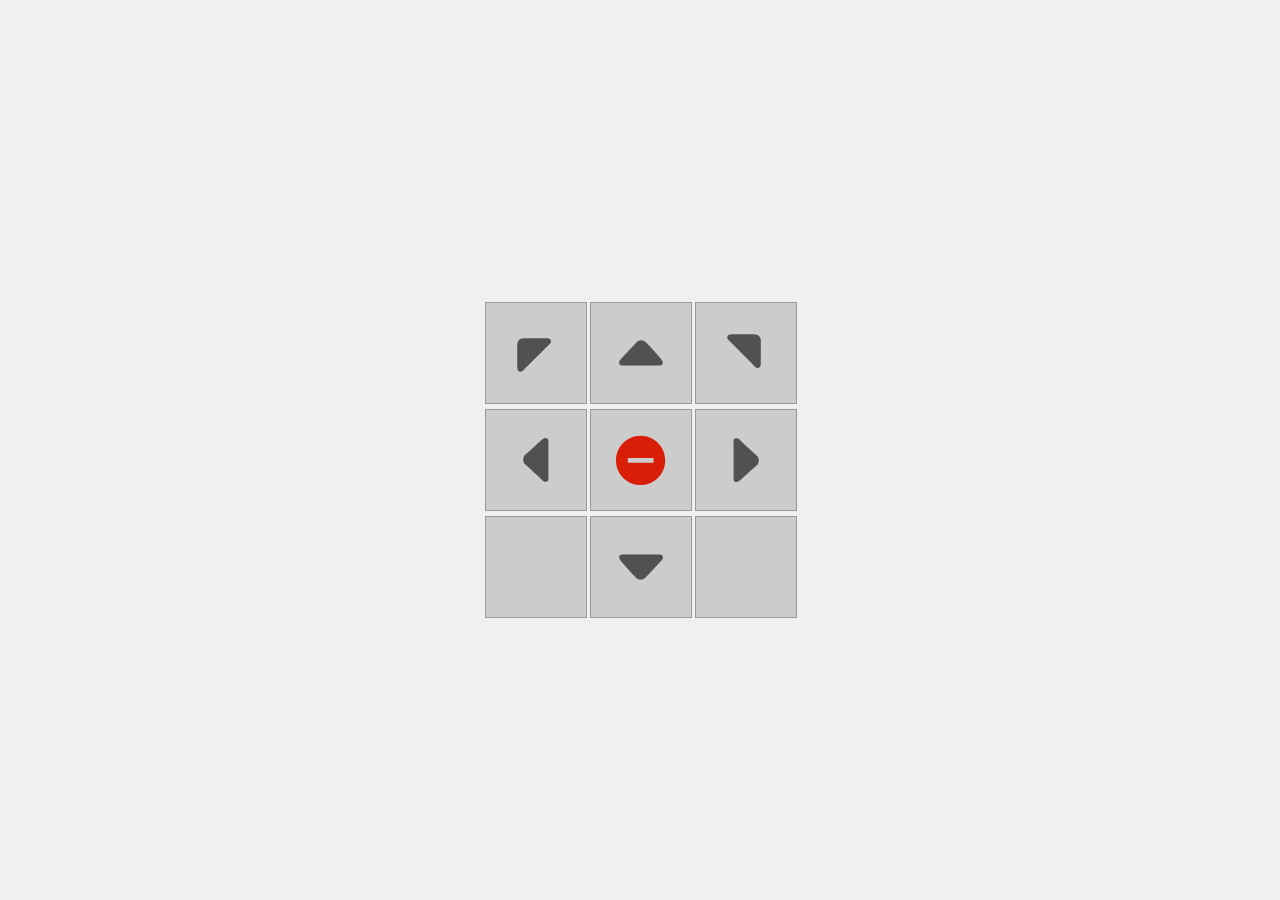
<file: templates/index.html>
<!DOCTYPE html>
<html lang="en">
<head>
    <meta charset="UTF-8">
    <meta name="viewport" content="width=device-width, initial-scale=1.0">
    <title>Control Panel</title>
    <link rel="stylesheet" href="/static/styles.css">
</head>
<body>
<div class="container">
    <div id="control-pad" class="control-pad">
        <!-- 第一排 -->
        <div class="cell special clickable" onclick="sendCommand('move_left')"><img src="/static/svgs/left_up.svg" alt="前进"></div>
        <div class="cell special clickable" onclick="sendCommand('forward')"><img src="/static/svgs/up.svg" alt="前进"></div>
        <div class="cell special clickable rotate90" onclick="sendCommand('move_right')"><img src="/static/svgs/left_up.svg" alt="前进"></div>
        <!-- 第二排 -->
        <div class="cell special clickable" onclick="sendCommand('left')"><img src="/static/svgs/left.svg" alt=""></div>
        <div class="cell special clickable" onclick="sendCommand('stop')"><img src="/static/svgs/stop.svg" alt=""></div>
        <div class="cell special clickable rotate180" onclick="sendCommand('right')"><img src="/static/svgs/left.svg" alt="">
        </div>
        <!-- 第三排 -->
        <div class="cell white_back"></div>
        <div class="cell special clickable rotate180" onclick="sendCommand('back')"><img src="/static/svgs/up.svg" alt="后退">
        </div>
        <div class="cell white_back"></div>
    </div>
</div>
<script src="/static/script.js"></script>
</body>
</html>
</file>
<file: static/styles.css>
html, body {
    touch-action: none; /* 禁止所有触摸手势 */
    overflow: hidden; /* 隐藏溢出的内容，防止滚动 */
}

body {
    display: flex;
    justify-content: center; /* 修正了拼写错误 */
    align-items: center;
    height: 100vh;
    margin: 0;
    background-color: #f0f0f0;
}

.container {
    text-align: center;
}

.control-pad {
    margin-top: 20px;
    display: grid;
    grid-template-columns: repeat(3, 100px);
    gap: 5px;
}

.cell {
    width: 100px;
    height: 100px;
    display: flex;
    justify-content: center;
    align-items: center;
    background-color: #ccc;
    border: 1px solid #999;
    font-size: 18px;
}

.special img {
    width: 50%; /* 调整SVG图标的大小 */
    height: auto;
    transition: transform 0.2s ease, filter 0.2s ease; /* 增加滤镜过渡效果 */
}

.rotate90 img {
    transform: rotate(90deg); /* 旋转180度 */
}

.rotate180 img {
    transform: rotate(180deg); /* 旋转180度 */
}

/* 点击效果 */
.clickable {
    transition: transform 0.2s ease, box-shadow 0.2s ease; /* 增加阴影过渡效果 */
}

.clickable:active img {
    transform: scale(0.85); /* 稍微增大缩放比例 */
    filter: brightness(0.9); /* 减少亮度以增强点击反馈 */
}

.clickable:active {
    box-shadow: 0 0 15px rgba(0,0,0,0.3); /* 添加阴影效果 */
}
</file>
